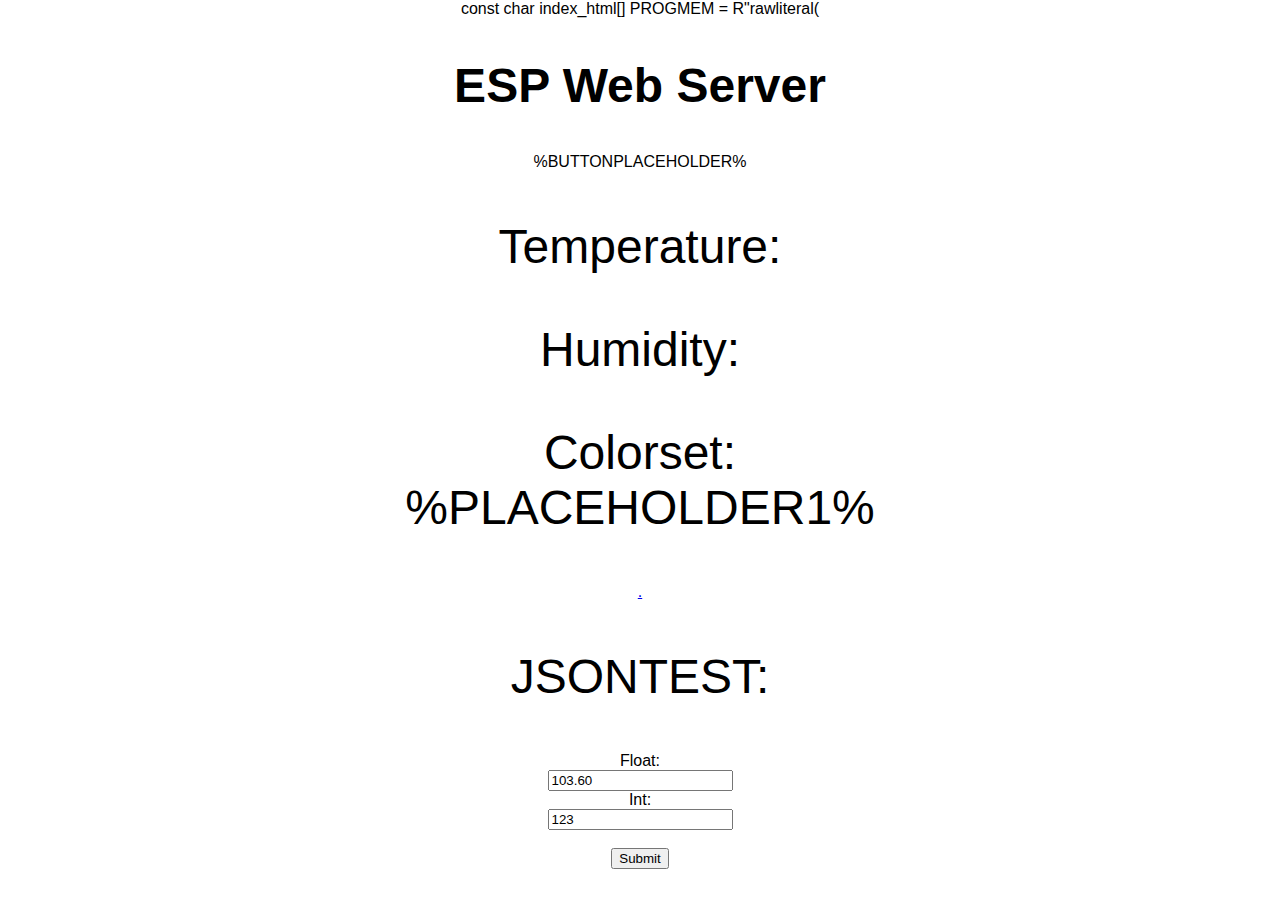
<file: clockESP/oldhtml.html>
const char index_html[] PROGMEM = R"rawliteral(
<!DOCTYPE HTML><html>
<head>
  <title>ESP Web Server</title>
  <meta name="viewport" content="width=device-width, initial-scale=1">
  <style>
    html {font-family: Arial; display: inline-block; text-align: center;}
    h2 {font-size: 3.0rem;}
    p {font-size: 3.0rem;}
    body {max-width: 600px; margin:0px auto; padding-bottom: 25px;}
    .switch {position: relative; display: inline-block; width: 120px; height: 68px} 
    .switch input {display: none}
    .slider {position: absolute; top: 0; left: 0; right: 0; bottom: 0; background-color: #ccc; border-radius: 34px}
    .slider:before {position: absolute; content: ""; height: 52px; width: 52px; left: 8px; bottom: 8px; background-color: #fff; -webkit-transition: .4s; transition: .4s; border-radius: 68px}
    input:checked+.slider {background-color: #2196F3}
    input:checked+.slider:before {-webkit-transform: translateX(52px); -ms-transform: translateX(52px); transform: translateX(52px)}
  </style>
</head>
<body>
  <h2>ESP Web Server</h2>
  %BUTTONPLACEHOLDER%
  <br>
<p>Temperature: <span id="temp_placeholder"></span></p> 
<p>Humidity:<span id="hum_placeholder"></span></p>
<p>Colorset: %PLACEHOLDER1%</p>
<a class="button" id="BT" href="/update?animationsetting=1">.</a><br>
<p>JSONTEST: <span id="j1"></span>

  
  <form action="/action_page">
  Float:<br>
  <input type="text" name="firstname" value="103.60" type="number" step="0.01">
  <br>
  Int:<br>
  <input type="text" name="lastname" value="123" type="number" step="0.01">
  <br><br>
  <input type="submit" value="Submit">
</form> 

<script>

function toggleCheckbox(element) {
  var xhr = new XMLHttpRequest();
  if(element.checked){ xhr.open("GET", "/update?animationsetting=1", true); }
  else { xhr.open("GET", "/update?animationsetting=0", true); }
  xhr.send();
}

function UpdateBT() {
  var xhttp = new XMLHttpRequest();
  xhttp.onreadystatechange = function() {
    if (this.readyState == 4 && this.status == 200) {
      var inputChecked;
      var outputStateM;
      if( this.responseText == 1){ 
        inputChecked = true;
        outputStateM = "On";
      }
      else { 
        inputChecked = false;
        outputStateM = "Off";
      }
      document.getElementById("output").checked = inputChecked;
      document.getElementById("outputState").innerHTML = outputStateM;
    }
  };
  xhttp.open("GET", "/animationsetting", true);
  xhttp.send();
};
</file>
